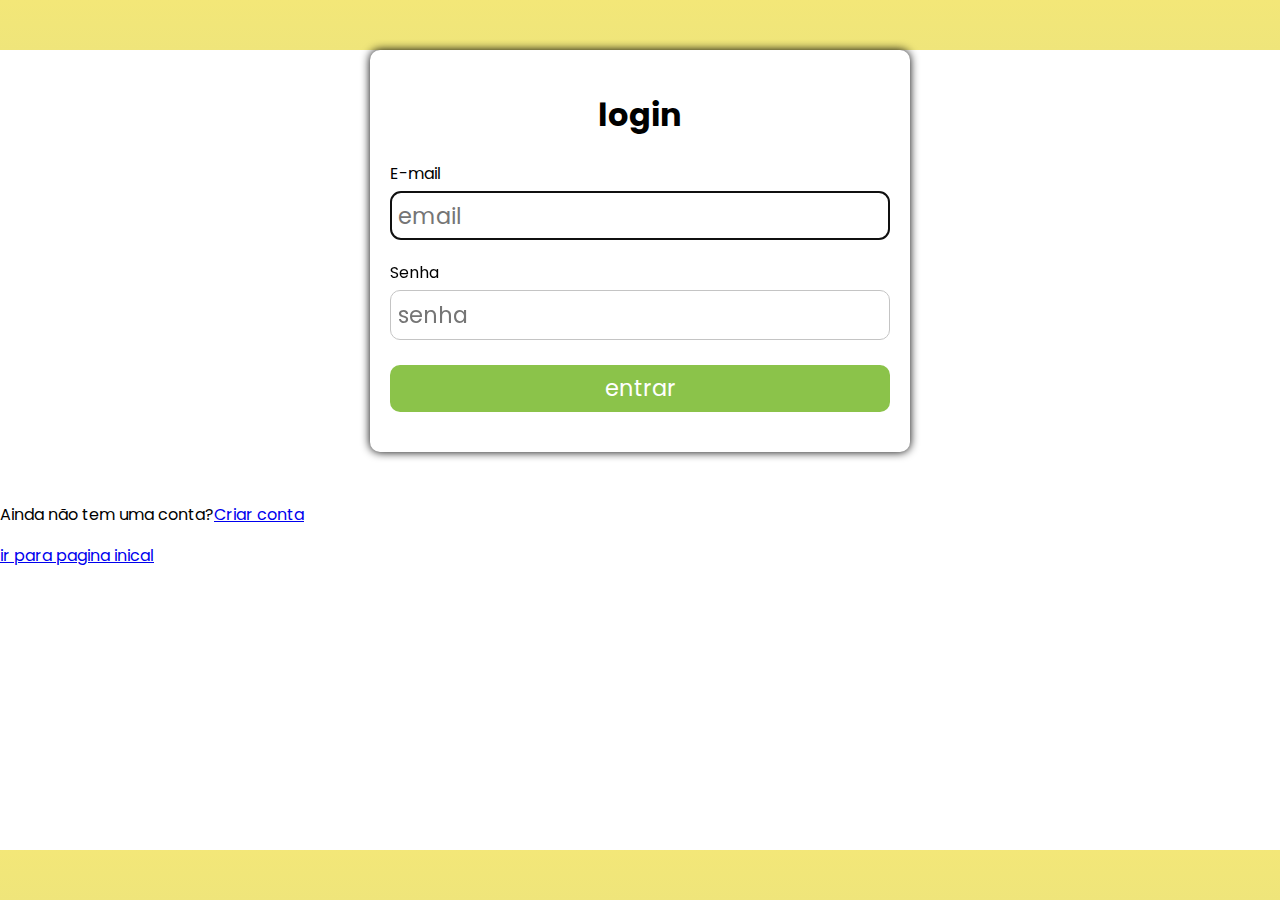
<file: login.html>
<!DOCTYPE html>
<html lang="en">
<head>
    <meta charset="UTF-8">
    <meta name="viewport" content="width=device-width, initial-scale=1.0">
    <title>Document</title>
    <link rel="stylesheet" href="estilo.css">
          <style>  

   
   body {
    background-image: linear-gradient(to top,#acc5a1,#f3e778);
   }
</style>
</head>
<body>
    
    <section class="area-login">
        <div class="login">
            
            <form method="POST" action="sessaocookies_autenticacao.php">
                <h1>login</h1>
                <label for="email">E-mail</label>
                <input type="email" name="email" placeholder="email" autofocus>
                <label for="senha">Senha</label>
                <input type="password" name="senha" placeholder="senha">
                <input type="submit" value="entrar">
            </form>
                <p>Ainda não tem uma conta?<a href="cadastro.html">Criar conta</a></p>
                
                <a href="index.html">ir para pagina inical</a>
                
        </div>
    </section>
    
</body>
</html>
</file>
<file: estilo.css>
@import url('https://fonts.googleapis.com/css2?family=Montserrat:wght@300;400;500;600;700&family=Poppins:wght@200;300;400;500;600;700;800&display=swap');

body {
    font-family: "Poppins", sans-serif;
    margin: 0;
    padding: 0;
    box-sizing: border-box;
    width: 100%;
    overflow-x: hidden;
   /*   background-image: linear-gradient(to top,white,#48B6F4);*/
/* background: var(--gradients-bg-1, linear-gradient(122deg, #FFFEFE 10.89%, #48B6F4 90.9%));*/
background-color: #48B6F4;

}
body#q1{
/*background-position:  center center ;*/

}

header {
    display: flex;
    justify-content: space-between;

    color: #000;
    height: 10vh;
    background-color: #48B6F4;
}

nav{
text-align:right;
margin-right: 20px;
background-color: #48B6F4;


}




nav a {
    text-decoration: none;
    color: #555845;
    margin-right: 50px;

}
main{
height: 800px;
background-color: #48B6F4;

}
#home p {

    height: 50px;
    width: 400px;
    margin-left: 400px;
    margin-top: -30px;
    margin-right: 100px;
}
#home h1{

     height: 50px;
    width: 400px;
    margin-left: 400px;
     margin-top:-150px;
}
table{

    margin-top: 0px;
}



#figura{


 width: 400px;
    height: 500px;

    
}
section{

    height: 800px;
    background-color: white;
}
section h1{


    text-align: center;
}

#container{

    display: flex;
    justify-content: space-between;
    margin-top: 15px;

}
#container img{

    border-radius: 15px;
}



.card{
    background-color: #fff;
    width: 24%;
    margin-right: 10px;
    border-radius: 10px;
    box-shadow: 8 4px 8px #000;
    border-radius: 8px;
    transition: 0.5s;
}

footer {
    color:white;
    background-color:  black;
    height: 70px;
    text-align: center;

}
#servicos{

height: 700px;
background-color:#48B6F4 ;


}
#servicos table{

    align-items: center;
    color: white;
}
#servicos table td{

    width: 300px;

}
#servicos h1{

    color: white;
}
.direita{

    text-align: right;
    color: white;
}
#agendamento{

    height: 1100px;
    background-color: white;
}
#agendamento h1{

    text-align: center;
}
#pag-agendamentos p{
    text-align: center;

}
form{

    background-color: #fff;
    width: 500px;
    margin: 50px auto;
    padding: 20px;
    border-radius: 10px;
    box-shadow: 0 0 10px #000;
}

input,select,textarea{

    width: 100%;
    padding: 0.3em;
    box-sizing: border-box;
    font-weight: 300;
    border-radius: 10px;
    border: 1px solid #c4c4c4;
    margin: 5px  0 20px 0;
    font: 1.4rem 'Poppins', sans-serif;
}
input[type="submit"],input[type="reset"]{
background-color: #8bc34a;
border-radius: 10px;
color: #fff;
border: none;

}

input[type="reset"]{
    background-color: #f47e7e;
    margin-left: 20px;

}
</file>
